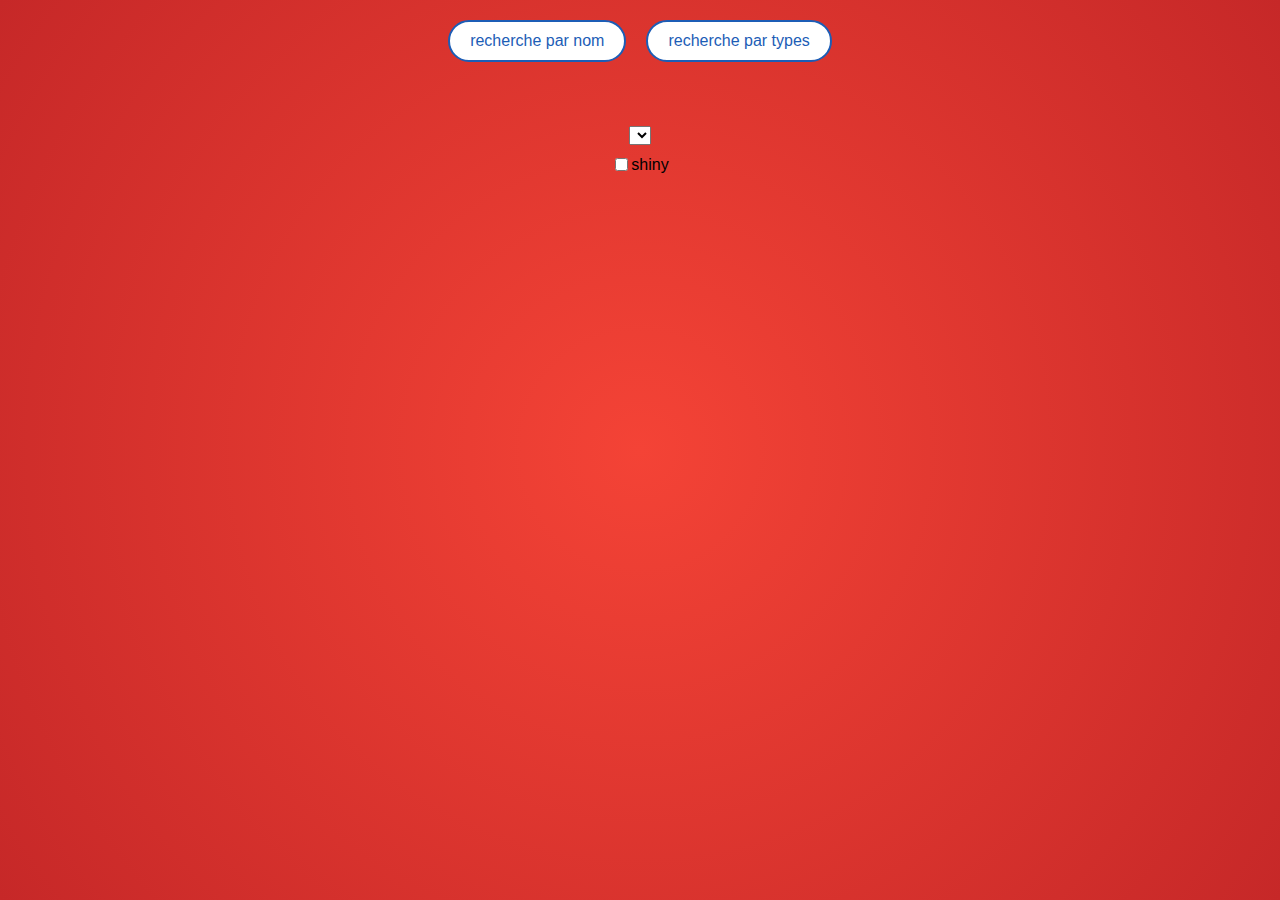
<file: capacity.html>
<!DOCTYPE html>
<html lang="en">
<head>
  <meta charset="UTF-8">
  <title>Title</title>
  <script type="module" src="assets/js/pokeApiCapacity.js"></script>
  <link rel="stylesheet" href="./assets/css/capacity.css"/>
  <link rel="stylesheet" href="./assets/css/buttonNav.css"/>


</head>
<body>
<header>
  <div>
    <nav>
      <button>
        <a href="index.html">recherche par nom</a>
      </button>
      <button>
        <a href="types.html">recherche par types</a>
      </button>
    </nav>
  </div>
</header>
<section>
  <div id="search">
    <section div="capacity">
      <select id="option"></select>
    </section>
    <div id="optionShiny">
      <input name="shinyCheckbox" id="shinyCheckbox" type="checkbox">
      <label>shiny</label>
    </div>
  </div>
  <div id="listPokemon"></div>
</section>

</body>
</html>
</file>
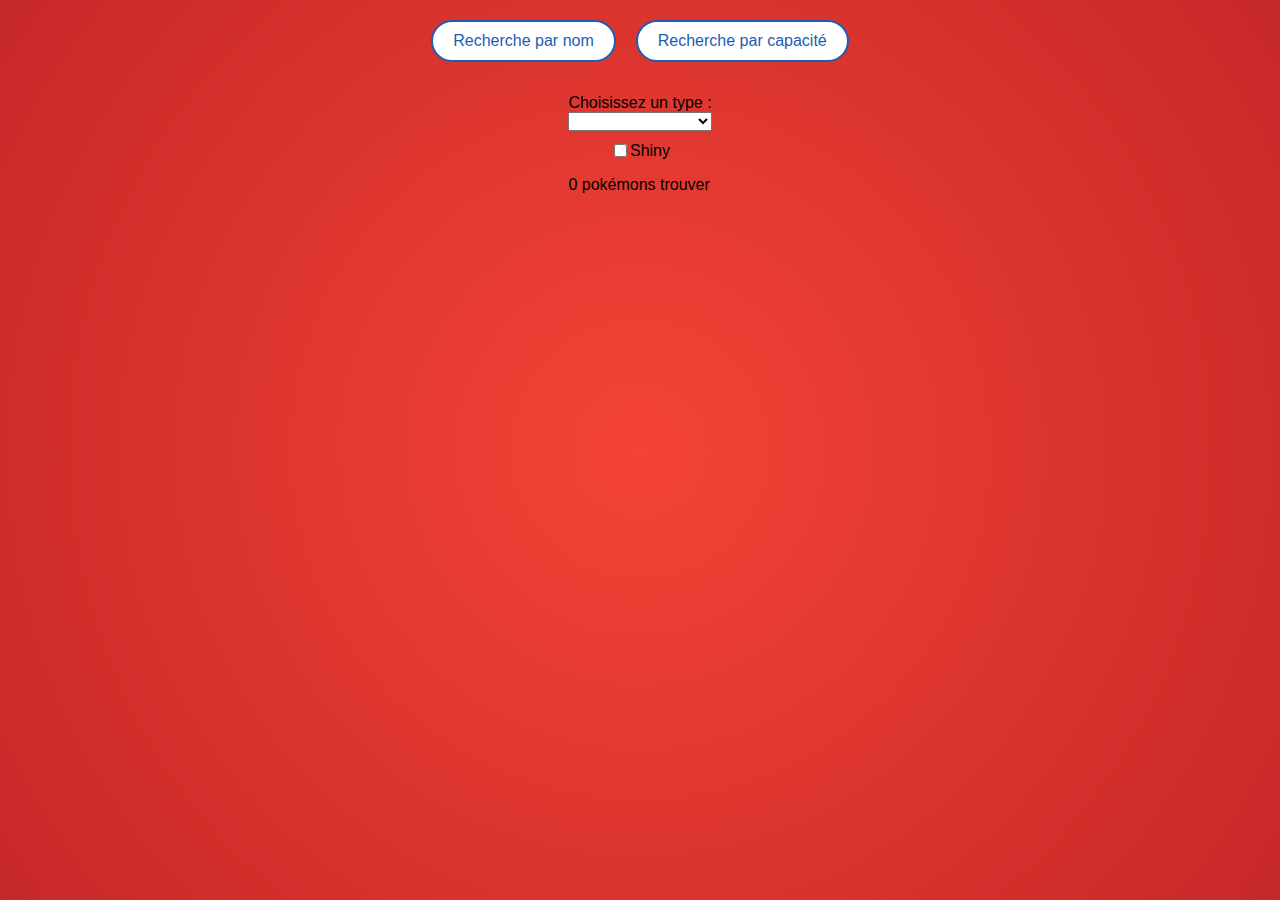
<file: types.html>
<!DOCTYPE html>
<html lang="en">
<head>
  <meta charset="UTF-8">
  <meta name="viewport" content="width=device-width, initial-scale=1.0">
  <title>Pokémon Type Search</title>
  <script type="module" src="assets/js/pokeApiType.js"></script>
  <link rel="stylesheet" href="./assets/css/type.css"/>
  <link rel="stylesheet" href="./assets/css/buttonNav.css"/>
</head>
<body>
<header>
  <div>
    <nav>
      <button>
        <a href="index.html">Recherche par nom</a>
      </button>
      <button>
        <a href="capacity.html">Recherche par capacité</a>
      </button>
    </nav>
  </div>
</header>
<section id="container">
  <div id="search">
    <section id="types">
      <label for="option">Choisissez un type :</label>
      <select id="option"></select>
    </section>
    <div id="optionShiny">
      <input name="shinyCheckbox" id="shinyCheckbox" type="checkbox">
      <label for="shinyCheckbox">Shiny</label>
    </div>
    <div>
      <p><span id="countPoke">0</span> pokémons trouver</p>
    </div>
  </div>
  <div id="listPokemon"></div>
</section>
</body>
</html>
</file>
<file: assets/css/capacity.css>
body {
  font-family: 'Verdana', sans-serif;
  background-color: #d32f2f;
  margin: 0;
  padding: 0;
  display: flex;
  flex-direction: column;
  align-items: center;
  min-height: 100vh;
  background-image: radial-gradient(circle, #f44336, #c62828);
}

@keyframes gradientAnimation {
  0% {
    background-position: 0% 50%;
  }
  50% {
    background-position: 100% 50%;
  }
  100% {
    background-position: 0% 50%;
  }
}

section {
  display: flex;
  margin-top: 32px;
  flex-direction: column;
  align-items: center;
}


#search {
  margin: auto;
  width: 50%;
}

#capacity {
  display: flex;
  margin-top: 32px;
  flex-direction: column;
  margin-bottom: 10px;
}

#optionShiny {
  margin: 10px;
  display: flex;
  align-items: center;
  justify-content: center;
}

#listPokemon {
  display: flex;
  margin: auto;
  flex-wrap: wrap;
  justify-content: center;
}

#contentPokemon {
  width: 200px;
  height: 250px;
  display: flex;
  flex-direction: column;
  align-items: center;
  justify-content: center;
  border: 3px solid black;
  border-radius: 25px;
  margin: 15px;
  box-shadow: 0px 0px 19px 0px rgba(0, 0, 0, 0.5);
background: whitesmoke}

#imgPokemon {
  margin: auto;
}

#namePokemon {
  margin: 25px auto;
}
</file>
<file: assets/css/buttonNav.css>
/* Style des boutons de navigation */
nav {
  display: flex;
  justify-content: center;
  gap: 20px;
  margin-top: 20px;
}

button {
  background-color: white;
  color: #1c5db6; /* Bleu rappelant Pokémon */
  border: 2px solid #1c5db6;
  border-radius: 50px; /* Forme en pilule */
  padding: 10px 20px;
  font-size: 16px;
  cursor: pointer;
  transition: background-color 0.3s ease, color 0.3s ease, box-shadow 0.3s ease;
  outline: none;
}

button:hover {
  background-color: #1c5db6;
  color: white;
  box-shadow: 0 0 10px rgba(0, 0, 0, 0.2); /* Légère ombre au survol */
}

button:active {
  background-color: #0d3d8c; /* Couleur plus foncée au clic */
  box-shadow: inset 0 0 5px rgba(0, 0, 0, 0.3); /* Enfoncement visuel lors du clic */
}

a {
  text-decoration: none;
  color: inherit; /* Garde la couleur du bouton */
}
</file>
<file: assets/css/type.css>
body{
  font-family: 'Verdana', sans-serif;
  background-color: #d32f2f;
  margin: 0;
  padding: 0;
  display: flex;
  flex-direction: column;
  align-items: center;
  min-height: 100vh;
  background-image: radial-gradient(circle, #f44336, #c62828);
}

#types {
  display: flex;
  margin-top: 32px;
  flex-direction: column;
  margin-bottom: 10px;
}

#optionShiny {
  margin: 10px;
  display: flex;
  align-items: center;
  justify-content: center;
}

#listPokemon {
  display: flex;
  margin: auto;
  flex-wrap: wrap;
  justify-content: center;
}

#contentPokemon {
  width: 200px;
  height: 250px;
  display: flex;
  flex-direction: column;
  align-items: center;
  justify-content: center;
  border: 3px solid black;
  border-radius: 25px;
  margin: 15px;
  box-shadow: 0px 0px 19px 0px rgba(0, 0, 0, 0.5);
  background: whitesmoke}

#imgPokemon {
  margin: auto;
}

#namePokemon {
  margin: 25px auto;
}
</file>
